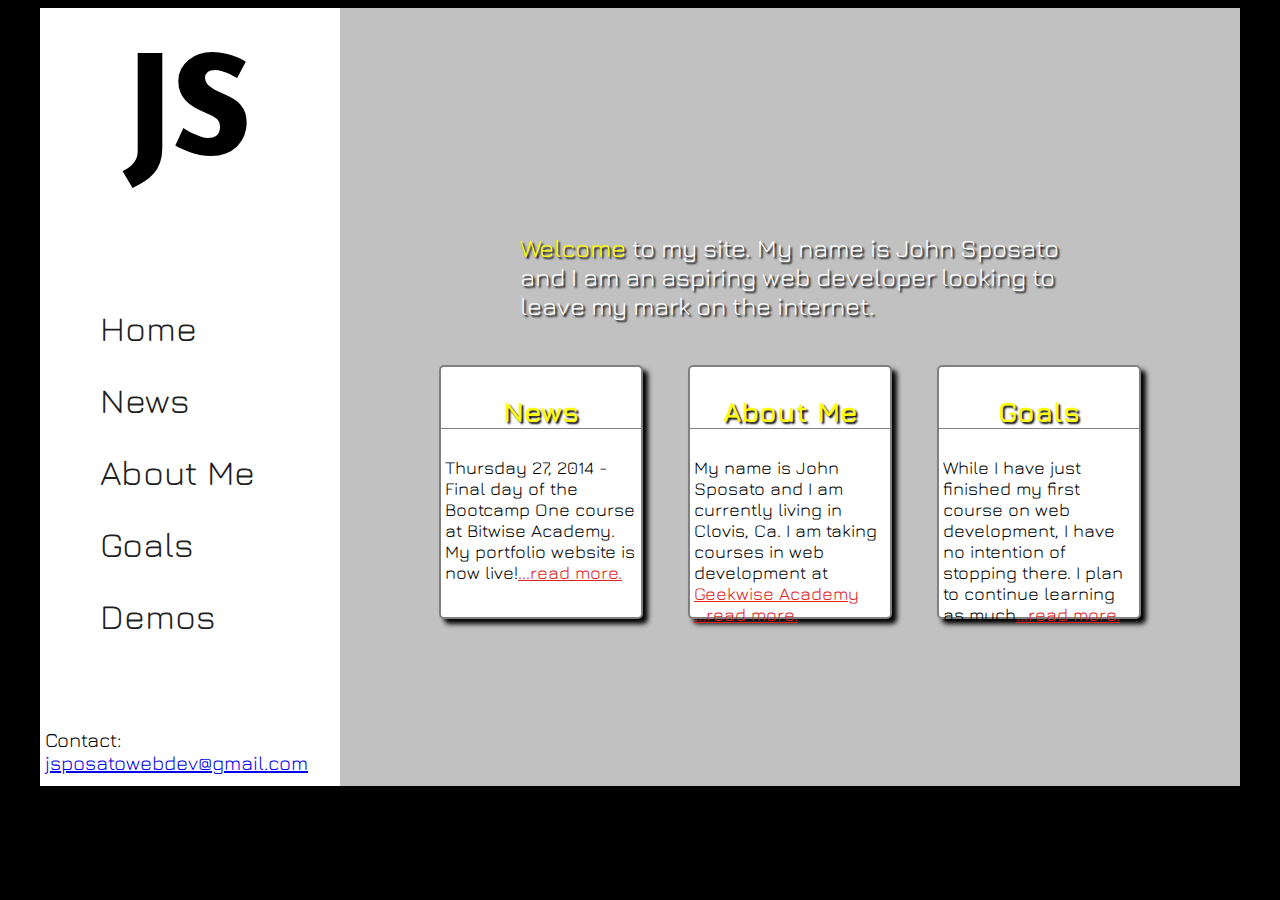
<file: index.html>
<!DOCTYPE html>
<html lang="eng">
<head>
  <meta http-equiv="Content-Type" content="text/html; charset=utf-8"/>  
  <title>John Sposato</title>
  <meta name="author" content="John Sposato"> 
  <meta http-equiv="X-UA-Compatible" content="IE=edge,chrome=1">
  <meta name="HandheldFriendly" content="true">
  <!--<meta name="viewport" content="width=device-width, initial-scale=1,maximum-scale=1,user-scalable=no">-->
  <meta name="viewport" content="width=device-width, initial-scale=1.0" />
  <link rel="stylesheet" type="text/css" href="stylesheets/styles.css">
  <!--[if lt IE 9]>
  <script src="http://css3-mediaqueries-js.googlecode.com/svn/trunk/css3-mediaqueries.js"></script>
  <![endif]-->
  <link href='http://fonts.googleapis.com/css?family=Jura:600' rel='stylesheet' type='text/css'>
  <link href='http://fonts.googleapis.com/css?family=Amaranth:700' rel='stylesheet' type='text/css'>
  <script src="https://ajax.googleapis.com/ajax/libs/jquery/1.7.2/jquery.min.js"></script>
  <script> $(function() {  
      var pull        = $('#pull');  
          menu        = $('nav ul');  
          menuHeight  = menu.height();  
    
      $(pull).on('click', function(e) {  
          e.preventDefault();  
          menu.slideToggle();  
      });  
    });  

    $(window).resize(function(){  
     var w = $(window).width();  
      if(w > 480 && menu.is(':hidden')) {  
          menu.removeAttr('style');  
      }  
    });   
  </script>
</head>
<body>
  <div id="container">
    <header>
      <h1><a title="Home" href="#">JS</a></h1>
      <nav class="hideme">
        <ul>
          <li><a title="Home" href="#">Home</a></li>
          <li><a title="News" href="pages/news.html">News</a></li>
          <li><a title="About Me" href="pages/aboutme.html">About Me</a></li>
          <li><a title="Goals" href="pages/goals.html">Goals</a></li>
          <li><a title="Demos" href="pages/demos.html">Demos</a></li>
        </ul>
        <a href="#" id="pull">Menu</a>
      </nav>
    </header>
    <main>
      <article id="indexPage">
        <p><span>Welcome</span> to my site. My name is John Sposato and I am an aspiring web developer looking to leave my mark on the internet.</p>
      </article>
      <aside id="news">
        <h3>News</h3>
        <p>Thursday 27, 2014 - Final day of the Bootcamp One course at Bitwise Academy. My portfolio website is now live!<a title="News" href="pages/news.html">...read more.</a></p>
      </aside>
      <aside id="aboutMe"><h3>About Me</h3><p>My name is John Sposato and I am currently living in Clovis, Ca. I am taking courses in web development at <a title="Geekwise Academy Link" href="http://geekwiseacademy.com/" target="_blank">Geekwise Academy</a> <a href="pages/aboutme.html">...read more.</a></p></aside>
      <aside id="goals"><h3>Goals</h3><p>While I have just finished my first course on web development, I have no intention of stopping there. I plan to continue learning as much<a href="pages/goals.html">...read more.</a> </p></aside>

    </main>
    <footer>
      <div id="contact">
        <p>Contact: <a title="email" href="mailto:jsposatowebdev@gmail.com" target="_blank">jsposatowebdev@gmail.com</a></p>
      </div>
    </footer>
  </div>
  <div class="clear"></div>
</body>
</html>
</file>
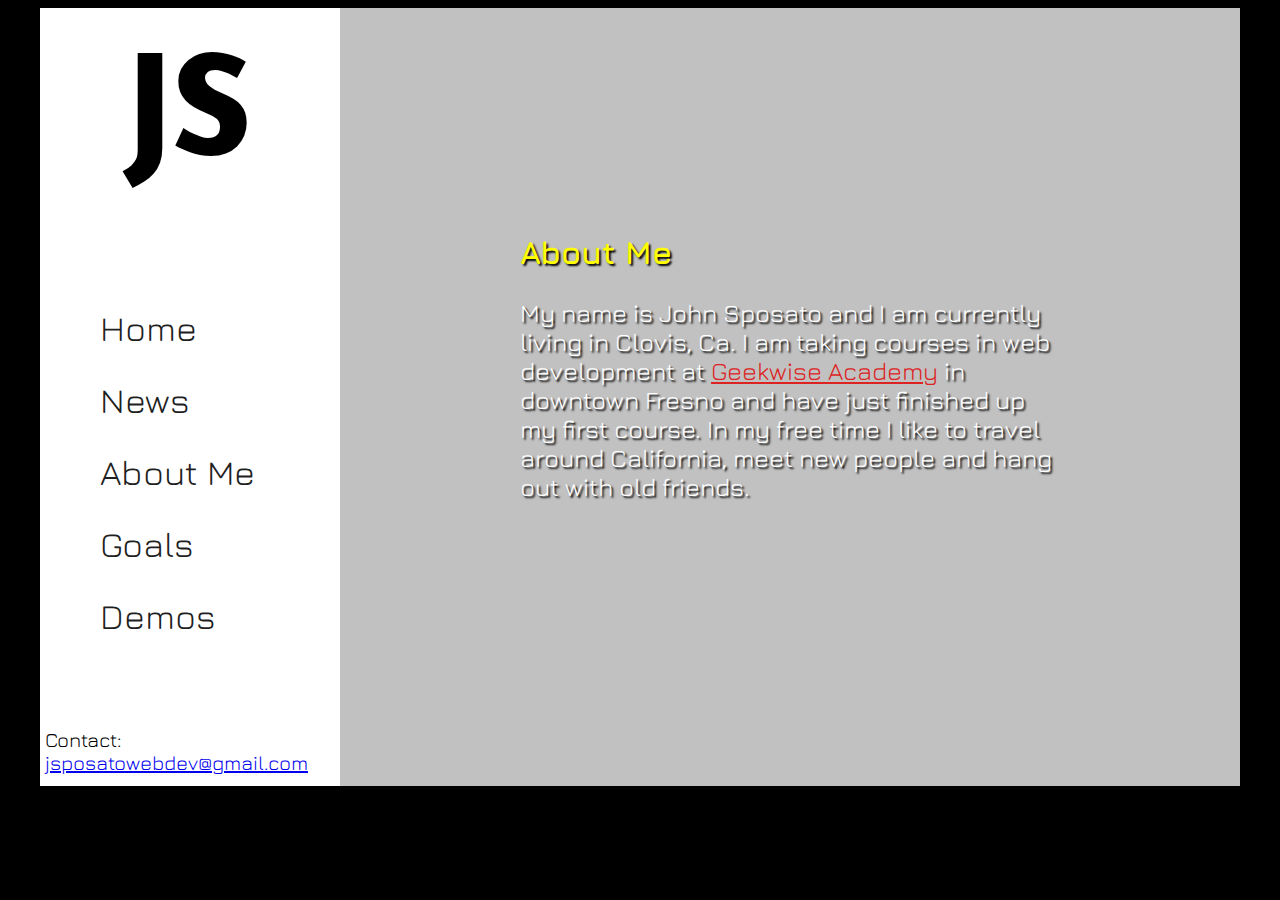
<file: pages/aboutme.html>
<!DOCTYPE html>
<html lang="eng">
<head>
  <meta http-equiv="Content-Type" content="text/html; charset=utf-8"/>  
  <title>John Sposato - About</title>
  <meta name="author" content="John Sposato"> 
  <meta http-equiv="X-UA-Compatible" content="IE=edge,chrome=1">
  <meta name="HandheldFriendly" content="true">
  <meta name="viewport" content="width=device-width, initial-scale=1,maximum-scale=1,user-scalable=no"> 
  <link rel="stylesheet" type="text/css" href="../stylesheets/styles.css">
  <!--[if lt IE 9]>
  <script src="http://css3-mediaqueries-js.googlecode.com/svn/trunk/css3-mediaqueries.js"></script>
  <![endif]-->
  <link href='http://fonts.googleapis.com/css?family=Jura:600' rel='stylesheet' type='text/css'>
  <link href='http://fonts.googleapis.com/css?family=Amaranth:700' rel='stylesheet' type='text/css'>
  <script src="https://ajax.googleapis.com/ajax/libs/jquery/1.7.2/jquery.min.js"></script>
</head>
<body>
  <div id="container">
    <header>
      <h1><a title="Home" href="../index.html">JS</a></h1>
      <nav class="hideme">
        <ul>
        	<li><a title="Home" href="../index.html">Home</a></li>
        	<li><a title="News" href="../pages/news.html">News</a></li>	
        	<li><a title="About Me" href="#">About Me</a></li>
        	<li><a title="Goals" href="../pages/goals.html">Goals</a></li>
        	<li><a title="Demos" href="../pages/demos.html">Demos</a></li>
        </ul>
      </nav>
    </header>
    <main>
      <article>
        <h2>About Me</h2>
        <p>My name is John Sposato and I am currently living in Clovis, Ca. I am taking courses in web development at <a id="geekwiseLink" title="Geekwise Academy Link" href="http://geekwiseacademy.com/" target="_blank">Geekwise Academy</a> in downtown Fresno and have just finished up my first course. In my free time I like to travel around California, meet new people and hang out with old friends. </p>
      </article>
    </main>
    <footer>
      <div id="contact">
        <p>Contact: <a href="mailto:jsposatowebdev@gmail.com">jsposatowebdev@gmail.com</a></p>
      </div>
    </footer>
  </div>
  <div class="clear"></div>
</body>
</html>
</file>
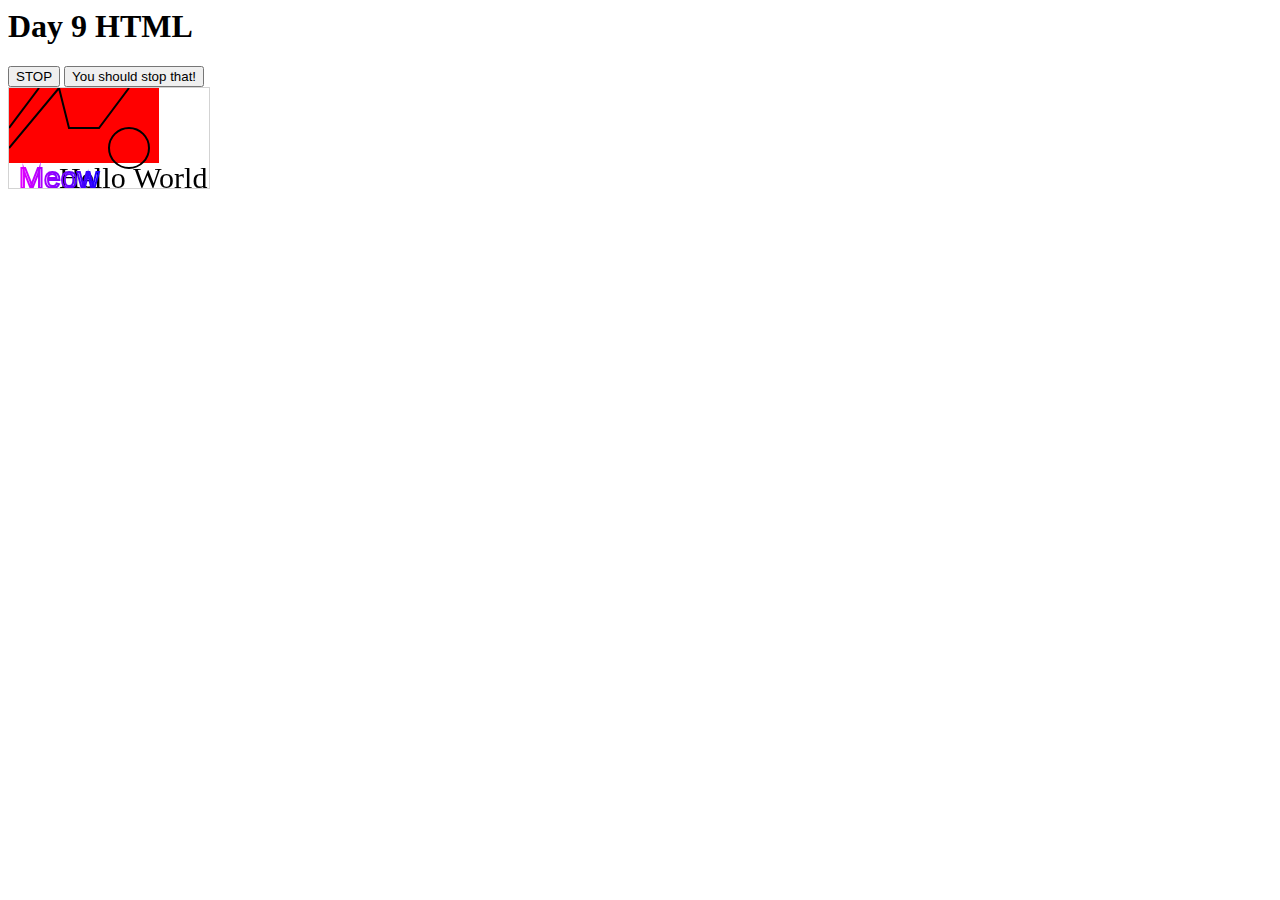
<file: pages/daynine.html>
<!DOCTYPE>
<html>
<head>
	<title>Day 9 HTML</title>
</head>
<body>
	<header><h1>Day 9 HTML</h1></header>
	<button type="button" onclick="myFunction()">STOP</button>
	<button type="button" onclick="addText('Jose')">You should stop that!</button>
	<br>

	<canvas id="myCanvas" width="200" height="100" style="border:1px solid #d3d3d3;">Your browser does not support the HTML5 canvas tag. Are you using IE? Don't lie, you are. <a href="www.chrome.com">Chrome.</a> </canvas>
	<script type="text/javascript">
		var c=document.getElementById("myCanvas");
		var ctx=c.getContext("2d");
		ctx.fillStyle="#FF0000";
		ctx.fillRect(0,0,150,75);

		ctx.lineWidth=2;
		ctx.beginPath();
		ctx.moveTo(0,40);
		ctx.lineTo(30,0);
		ctx.stroke();

		ctx.lineWidth=2;
		ctx.beginPath();
		ctx.moveTo(0,60);
		ctx.lineTo(50,0);
		ctx.lineTo(60,40);
		ctx.lineTo(90,40);
		ctx.lineTo(120,0)
		ctx.stroke();
		ctx.closePath();

		ctx.beginPath()
		ctx.arc(120,60,20,0,2*Math.PI);
		ctx.stroke();
		ctx.closePath();

		ctx.beginPath();
		ctx.fillStyle="#000000";
		ctx.font="30px Ariel";
		ctx.fillText("Hello World",50,100);
		ctx.closePath();

		ctx.beginPath();
		ctx.fillStyle="#d3d3d3";
		ctx.font="30px Helvetica";
		var gradient=ctx.createLinearGradient(0,0,c.width,0);
		gradient.addColorStop("0","magenta");
		gradient.addColorStop("0.5","blue");
		gradient.addColorStop("1.0","red");
		ctx.strokeStyle=gradient;
		ctx.strokeText("Meow",10,100);
		ctx.closePath();






		function myFunction(){
			alert("In the name of love.");
		};

		function addText(name){
			document.write("<h3> Or <h1 id=\"name\">" + name + "</h1> will hurt you! </h3>");
			document.write("<button type=\"button\"onclick=\"changeColor()\">Change Color</button>");
		};

		function changeColor(){
			var x =document.getElementById("name");
			x.style.color = "#DC143C";
			if (x.innerHTML == "bob"){ 
				document.write("<h1>No, Bob, no!</h1>")
			};
		};

	</script>

	</body>
	<footer></footer>

</body>
</html>
</file>
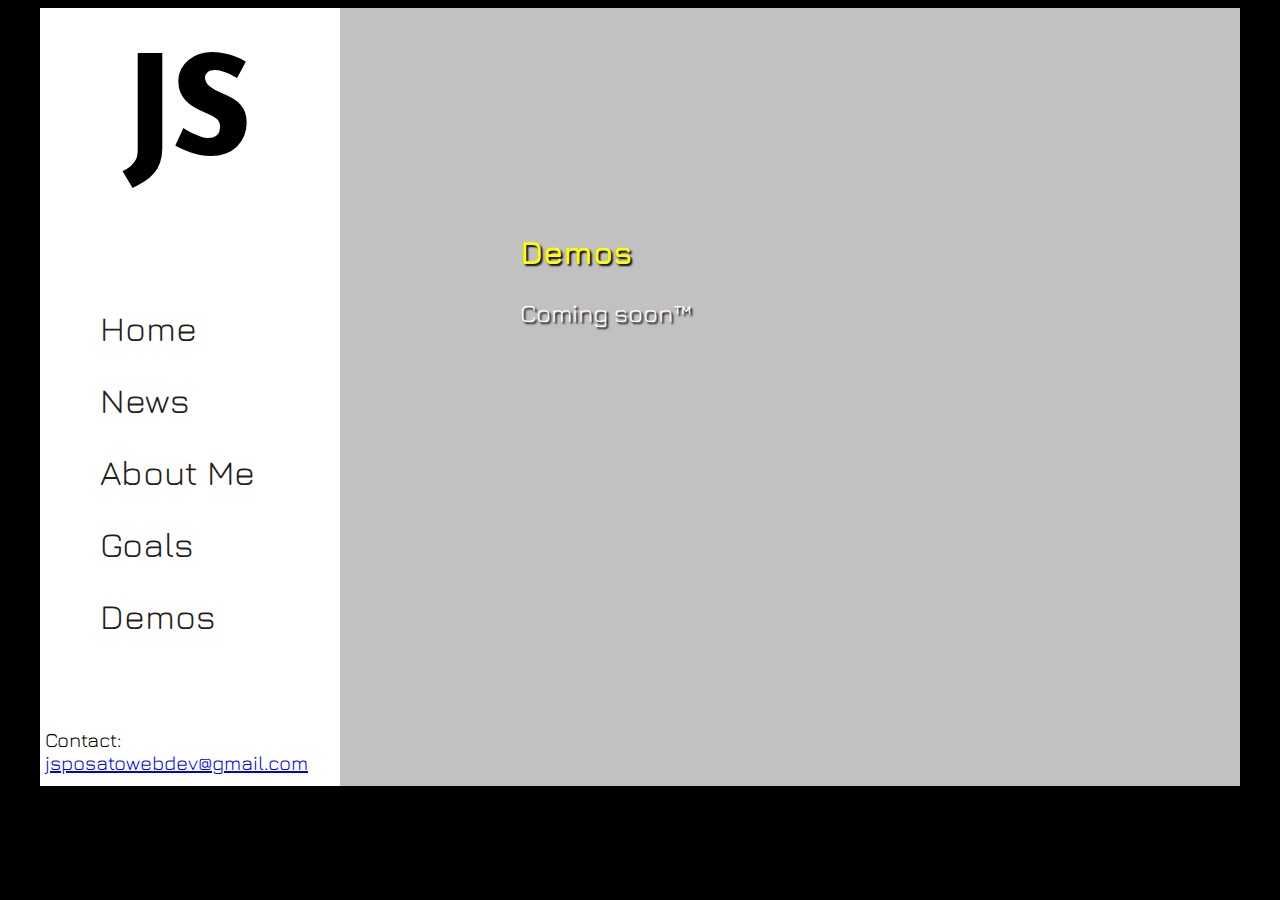
<file: pages/demos.html>
<!DOCTYPE html>
<html lang="eng">
<head>
  <meta http-equiv="Content-Type" content="text/html; charset=utf-8"/>  
  <title>John Sposato - About</title>
  <meta name="author" content="John Sposato"> 
  <meta http-equiv="X-UA-Compatible" content="IE=edge,chrome=1">
  <meta name="HandheldFriendly" content="true">
  <meta name="viewport" content="width=device-width, initial-scale=1,maximum-scale=1,user-scalable=no"> 
  <link rel="stylesheet" type="text/css" href="../stylesheets/styles.css">
  <!--[if lt IE 9]>
  <script src="http://css3-mediaqueries-js.googlecode.com/svn/trunk/css3-mediaqueries.js"></script>
  <![endif]-->
  <link href='http://fonts.googleapis.com/css?family=Jura:600' rel='stylesheet' type='text/css'>
  <link href='http://fonts.googleapis.com/css?family=Amaranth:700' rel='stylesheet' type='text/css'>
  <script src="https://ajax.googleapis.com/ajax/libs/jquery/1.7.2/jquery.min.js"></script>
</head>
<body>
  <div id="container">
    <header>
      <h1><a title="Home" href="../index.html">JS</a></h1>
      <nav class="hideme">
        <ul>
          <li><a title="Home" href="../index.html">Home</a></li>
          <li><a title="News" href="../pages/news.html">News</a></li>
          <li><a title="About Me" href="../pages/aboutme.html">About Me</a></li>
          <li><a title="Goals" href="../pages/goals.html">Goals</a></li>
          <li><a title="Demos" href="#">Demos</a></li>
        </ul>
      </nav>
    </header>
    <main>
      <article>
        <h2>Demos</h2>
        <p>Coming soon&#0153; </p>
      </article>
    </main>
    <footer>
      <div id="contact">
        <p>Contact: <a href="mailto:jsposatowebdev@gmail.com">jsposatowebdev@gmail.com</a></p>
      </div>
    </footer>
  </div>
  <div class="clear"></div>
</body>
</html>
</file>
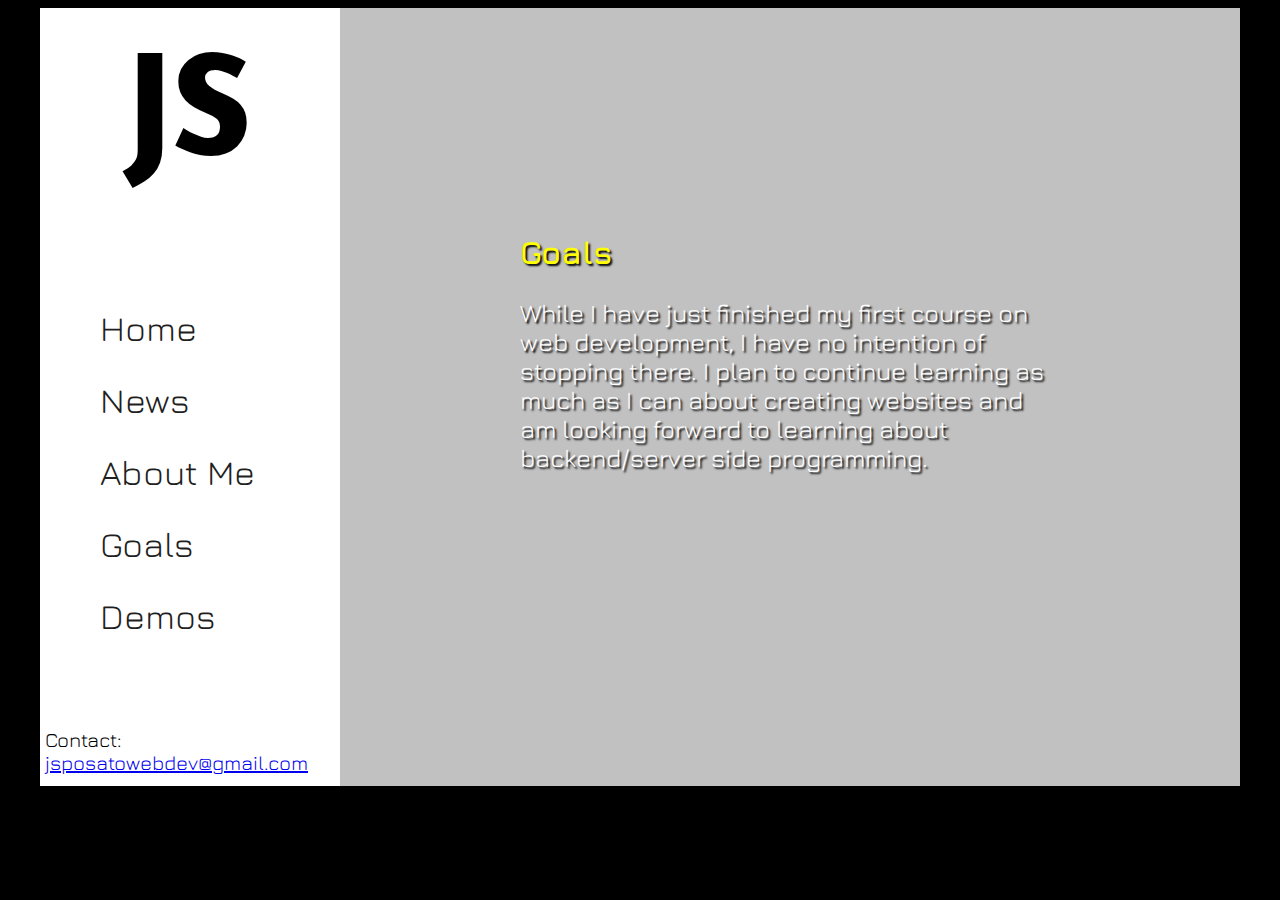
<file: pages/goals.html>
<!DOCTYPE html>
<html lang="eng">
<head>
  <meta http-equiv="Content-Type" content="text/html; charset=utf-8"/>  
  <title>John Sposato - About</title>
  <meta name="author" content="John Sposato"> 
  <meta http-equiv="X-UA-Compatible" content="IE=edge,chrome=1">
  <meta name="HandheldFriendly" content="true">
  <meta name="viewport" content="width=device-width, initial-scale=1,maximum-scale=1,user-scalable=no"> 
  <link rel="stylesheet" type="text/css" href="../stylesheets/styles.css">
  <!--[if lt IE 9]>
  <script src="http://css3-mediaqueries-js.googlecode.com/svn/trunk/css3-mediaqueries.js"></script>
  <![endif]-->
  <link href='http://fonts.googleapis.com/css?family=Jura:600' rel='stylesheet' type='text/css'>
  <link href='http://fonts.googleapis.com/css?family=Amaranth:700' rel='stylesheet' type='text/css'>
  <script src="https://ajax.googleapis.com/ajax/libs/jquery/1.7.2/jquery.min.js"></script>
</head>
<body>
  <div id="container">
    <header>
      <h1><a title="Home" href="../index.html">JS</a></h1>
      <nav class="hideme">
        <ul>
        	<li><a title="Home" href="../index.html">Home</a></li>
        	<li><a title="News" href="../pages/news.html">News</a></li>
        	<li><a title="About Me" href="../pages/aboutme.html">About Me</a></li>
        	<li><a title="Goals" href="#">Goals</a></li>
       		<li><a title="Demos" href="../pages/demos.html">Demos</a></li>
        </ul>
      </nav>
    </header>
    <main>
      <article>
        <h2>Goals</h2>
        <p>While I have just finished my first course on web development, I have no intention of stopping there. I plan to continue learning as much as I can about creating websites and am looking forward to learning about backend/server side programming.</p>
      </article>
    </main>
    <footer>
      <div id="contact">
        <p>Contact: <a href="mailto:jsposatowebdev@gmail.com">jsposatowebdev@gmail.com</a></p>
      </div>
    </footer>
  </div>
  <div class="clear"></div>
</body>
</html>
</file>
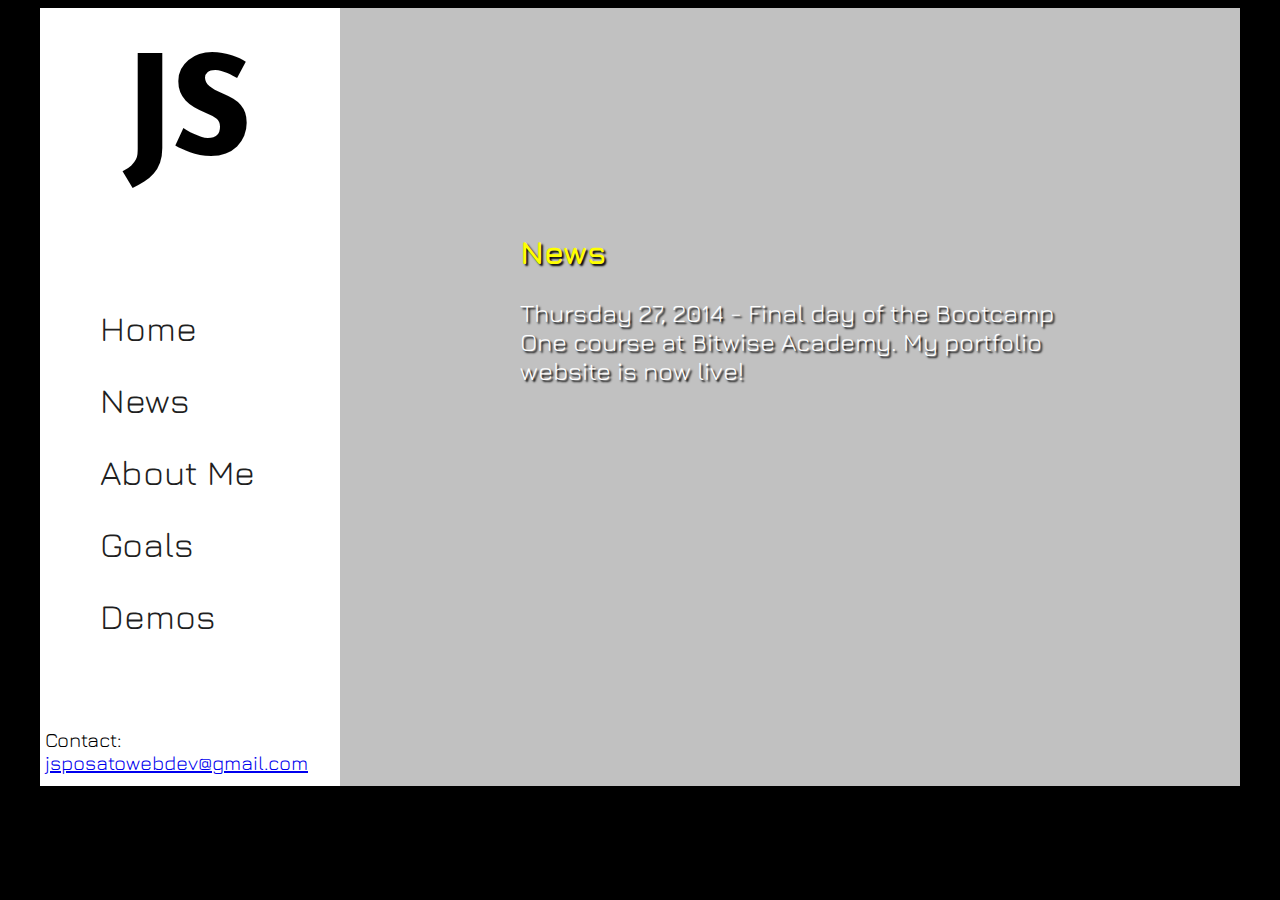
<file: pages/news.html>
<!DOCTYPE html>
<html lang="eng">
<head>
  <meta http-equiv="Content-Type" content="text/html; charset=utf-8"/>  
  <title>John Sposato</title>
  <meta name="author" content="John Sposato"> 
  <meta http-equiv="X-UA-Compatible" content="IE=edge,chrome=1">
  <meta name="HandheldFriendly" content="true">
  <meta name="viewport" content="width=device-width, initial-scale=1,maximum-scale=1,user-scalable=no"> 
  <link rel="stylesheet" type="text/css" href="../stylesheets/styles.css">
  <!--[if lt IE 9]>
  <script src="http://css3-mediaqueries-js.googlecode.com/svn/trunk/css3-mediaqueries.js"></script>
  <![endif]-->
  <link href='http://fonts.googleapis.com/css?family=Jura:600' rel='stylesheet' type='text/css'>
  <link href='http://fonts.googleapis.com/css?family=Amaranth:700' rel='stylesheet' type='text/css'>
  <script src="https://ajax.googleapis.com/ajax/libs/jquery/1.7.2/jquery.min.js"></script>
  <script> $(function() {  
      var pull        = $('#pull');  
          menu        = $('nav ul');  
          menuHeight  = menu.height();  
    
      $(pull).on('click', function(e) {  
          e.preventDefault();  
          menu.slideToggle();  
      });  
    });  

    $(window).resize(function(){  
     var w = $(window).width();  
      if(w > 480 && menu.is(':hidden')) {  
          menu.removeAttr('style');  
      }  
    });   
  </script>
</head>
<body>
  <div id="container">
    <header>
      <h1><a title="Home" href="#">JS</a></h1>
      <nav class="hideme">
        <ul>
          <li><a title="Home" href="../index.html">Home</a></li>
          <li><a title="News" href="../pages/news.html">News</a></li>
          <li><a title="About Me" href="../pages/aboutme.html">About Me</a></li>
          <li><a title="Goals" href="../pages/goals.html">Goals</a></li>
          <li><a title="Demos" href="../pages/demos.html">Demos</a></li>
        </ul>
        <a href="#" id="pull">Menu</a>
      </nav>
    </header>
    <main>
      <article>
        <h2>News</h2>
        <p>Thursday 27, 2014 - Final day of the Bootcamp One course at Bitwise Academy. My portfolio website is now live!</p>
      </article>
    </main>
    <footer>
      <div id="contact">
        <p>Contact: <a title="email" href="mailto:jsposatowebdev@gmail.com" target="_blank">jsposatowebdev@gmail.com</a></p>
      </div>
    </footer>
  </div>
  <div class="clear"></div>
</body>
</html>
</file>
<file: stylesheets/styles.css>
/*My CSS*/
body{
	background:black;
}

#container{
	height:780px;
	width: 1200px;
	background: black;
	margin: auto;
	border-radius: 5px;
	box-shadow: 5px 5px 5px black;
}

header{
	height: 90%;
	width:25%;
	min-height: 700px;
	max-height: 700px;
	max-width: 300px;
	background: white;
	float: left;
}

header h1{
	margin-top: 0;
	font-size:150px;
	text-align: center;
}

header h1 a{
	font-family:'Amaranth', sans-serif;
	text-decoration: none;
	color:black;
	text-align: center;
}

header nav a#pull {  
    display: none;
    height: 10%;
    width: 100%;
    background: #f1f1f1;
    color:yellow;  
}   

header nav ul{
}

header nav ul li{
	list-style: none;
	padding: 15px 15px;
}

header nav ul li a{
	font-family: 'Jura', sans-serif;
	color: #1f1f1f;
	text-decoration: none;
	font-size: 35px;
	/*text-shadow:3px 3px 3px black;*/
	padding: 2px 5px 2px 5px;
}

nav ul li a:hover{
	background: #c1c1c1;
	padding:2px 5px 2px 5px;
	box-shadow: 5px 5px 5px black;
}

main{
	height: 90%;
	width:75%;
	min-height: 778px;
	max-width: 900px;
	background: #c1c1c1;
	float:right;
}

main article#indexPage{
	height: auto;
	width:60%;
	margin: 25% auto 5%;
}

main article{
	height: auto;
	width:60%;
	margin: 25% auto 5%;
}


main article p{
	font-family: 'Jura', sans-serif;
	font-size: 25px;
	color: white;
	text-shadow: 2px 2px 2px black;
}

main article p span{
	color:yellow;
}

main article p a#geekwiseLink{
	color: #dd2222;
	text-shadow:none;
}

main aside{
	height:250px;
	width: 200px;
	border:2px solid grey;
	float: left;
	background: white;
	box-shadow: 5px 5px 5px black;
	border-radius: 5px;
}

main article h2{
	font-family: 'Jura', sans-serif;
	font-size: 32px;
	color: yellow;
	text-shadow: 2px 2px 2px black;
}

aside#news{
	margin:0 2.5% 0 11%;
}

aside#aboutMe{
	margin: 0 2.5% 0;
}

aside#goals{
	margin: 0 5% 0 2.5%;
}

main aside h3{
	color:yellow;
	border-bottom: 1px solid grey;
	font-family:  'Jura', sans-serif;
	font-size: 28px;
	text-align: center;
	text-shadow: 2px 2px 2px black;
}

main aside p{
	font-family:  'Jura', sans-serif;
	font-size:18px;
	padding: 0 0 0 2%;
}

main aside p a{
	color:#dd2222
}

footer{
	width:25%;
	height: 10%;
	max-height: 40px
	max-width: 1200px;
	float:left;
	background: white;
}

footer div{
	width: 25%;
	max-width: 300px;
	margin: 0 0 5px 5px;
}

footer div p{
	font-family:  'Jura', sans-serif;
	font-size:20px;
	color:black;
	background: white;
}

.clear{
	clear:both;
}

/*Responsiveness*/


@media only screen and (max-width:796px){

	*{
		margin: 0;
		padding:0;
	}

	 #container{
	 	width: auto;
	 	max-width: 480px;
	 	float:none;
	 	height:auto;
	 } 

	 header {
	 	width:auto;
	 	height:auto;
	 	max-height: 200px;
	 	max-width: 480px;
	 	float:none;
	 	margin: 0 auto;
	 	border:5px;
	 	position: relative;
	 }

	 article, footer {
		width: auto;
		height: auto;
		max-height: 200px;
		max-width: 480px;
		float:none;
		margin: 0 auto;
		border-radius: 5px;
		padding: 0;
		position: relative;
	}

	main{
		width: auto;
		height: auto;
		max-width: 480px;
		border-radius: 5px;
		background-color:#c1c1c1;
		margin: -300px auto 0;
		padding: 0;
		float:none;
		position: relative;
	}

	main p#indexPage{
		width: 450px;
		height:auto;
		min-width: 450px;
		padding: 25px auto 25px;
		margin:15px auto;
	}

	aside#news, aside#aboutMe, aside#goals{
		width:auto;
		max-width: 300px;
		height:auto;
		float:none;
		box-shadow: none;
		margin:10px auto;
	}

	h1{
		font-size: 24px; 
	}

	h3{
		font-size: 20px;
	}

	h2{
		text-align: center;
	}

	p{
		font-size: 15px;
	}
	  
    nav {  
        width: auto;
        height:auto;
        max-width: 480px;
        border-bottom: 0;  
    }  

    nav.hideme ul li {
    	text-align: center;

    } 

   /* nav.hideme { display: none; }*/

   /* nav ul {  
        display: none;  
        height: auto;  
    }  
    nav a#pull {  
        display: block;  
        background-color: #f1f1f1;  
        width: 100%;  
        position: relative;  
    }  
    nav a#pull:after {  
        content:"";  
        background: url('nav-icon.png') no-repeat;  
        width: 30px;  
        height: 30px;  
        display: inline-block;  
        position: absolute;  
        rightright: 15px;  
        top: 10px;  
    }*/
}

@media only screen and (max-width:768px) {

}

@media only screen and (min-width:768px){

}
</file>
